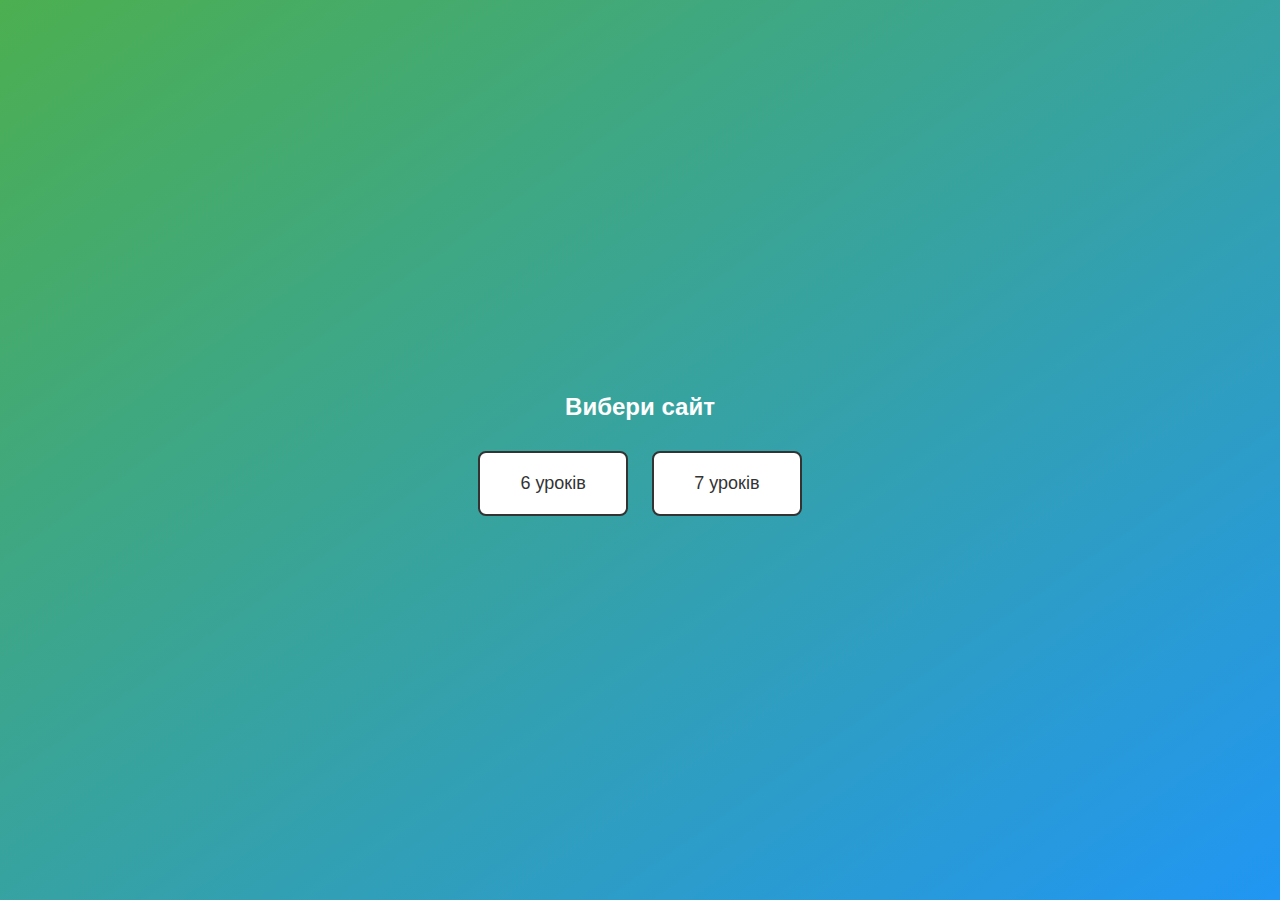
<file: index.html>
<!DOCTYPE html>
<html lang="en">
<head>
    <meta charset="UTF-8">
    <meta name="viewport" content="width=device-width, initial-scale=1.0">
    <title>SchoolTools|Select site</title>
    <link rel="stylesheet" href="stylessss.css">
</head>
<body>
    <div class="background">
        <div class="content">
            <h2>Вибери сайт</h2>
            <a href="index1.html" target="_blank" class="button">6 уроків</a>
            <a href="index15.html" target="_blank" class="button">7 уроків</a>
        </div>
    </div>
</body>
</html>
</file>
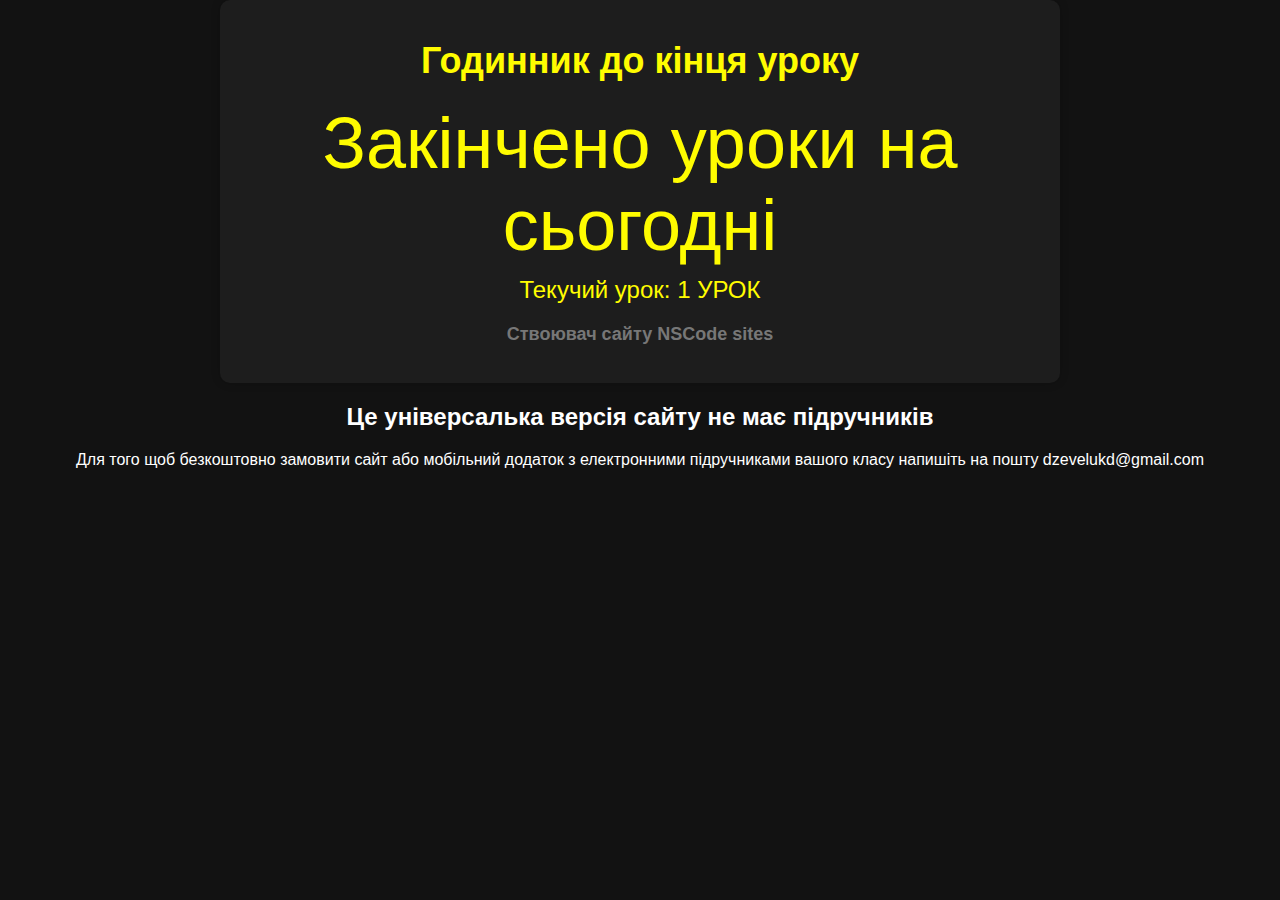
<file: index1.html>
<!DOCTYPE html>
<html lang="en">
<head>
    <meta charset="UTF-8">
    <meta name="viewport" content="width=device-width, initial-scale=1.0">
    <title>SchoolTool</title>
    <style>
        body {
            font-family: 'Arial', sans-serif;
            background: #121212;
            color: #fff;
            text-align: center;
            padding: 0;
            margin: 0;
        }

        h1 {
            font-size: 36px;
            color: #fffc00;
            margin: 20px 0;
        }

        .container {
            max-width: 800px;
            margin: 0 auto;
            padding: 20px;
            background: #1d1d1d;
            border-radius: 10px;
            box-shadow: 0 0 10px rgba(0, 0, 0, 0.2);
        }

        #clock {
            font-size: 72px;
            color: #fffc00;
            margin-top: 20px;
        }

        #nextLesson {
            font-size: 24px;
            color: #fffc00;
            margin-top: 10px;
        }

        h3 {
            font-size: 18px;
            color: #777;
            margin-top: 20px;
        }
        
        .book {
            display: inline-block;
            margin: 10px;
        }

        .book img {
            width: 150px;
            height: 200px;
            border: 1px solid #ccc;
            cursor: pointer;
        }

        .book img:hover {
            border-color: #333;
        }
    </style>
</head>
<body background="bg.png">
    <div class="container">
        <h1>Годинник до кінця уроку</h1>
        <div id="clock">Завантаження...</div>
        <div id="nextLesson">Текучий урок: 1 УРОК</div>
        <h3>Ствоювач сайту NSCode sites</h3>
    </div>
    <script>
    function updateTime() {
        const now = new Date();
        const currentTimeInMinutes = now.getHours() * 60 + now.getMinutes();
        const currentSeconds = now.getSeconds();
        const lessonTimes = [
            { start: 8 * 60, end: 8 * 60 + 45, name: "1 уроку" },
            { start: 8 * 60 + 50, end: 8 * 60 + 50 + 45, name: "2 УРОК" },
            { start: 9 * 60 + 45, end: 9 * 60 + 45 + 45, name: "3 УРОК" },
            { start: 10 * 60 + 40, end: 10 * 60 + 40 + 45, name: "4 УРОК" },
            { start: 11 * 60 + 35, end: 11 * 60 + 35 + 45, name: "5 УРОК" },
            { start: 12 * 60 + 30, end: 12 * 60 + 30 + 45, name: "6 УРОК" }
        ];
        let message = "Закінчено уроки на сьогодні";
        let nextLesson = "Текучий урок: 1 УРОК";
        for (const lesson of lessonTimes) {
            if (currentTimeInMinutes >= lesson.start && currentTimeInMinutes <= lesson.end) {
                const remainingMinutes = lesson.end - currentTimeInMinutes;
                const remainingHours = Math.floor(remainingMinutes / 60);
                const minutes = remainingMinutes % 60;
                const remainingSeconds = 60 - currentSeconds;
                message = `Залишилося ${remainingHours} год. ${minutes} хв. ${remainingSeconds} сек. до кінця ${lesson.name}`;
                nextLesson = `текучий урок: ${lesson.name}`;
                break;
            } else if (currentTimeInMinutes < lesson.start) {
                const minutes = lesson.start - currentTimeInMinutes;
                const hours = Math.floor(minutes / 60);
                const remainingMinutes = minutes % 60;
                message = `Час до початку ${lesson.name}: ${hours} год. ${remainingMinutes} хв.`;
                nextLesson = `текучий урок: ${lesson.name}`;
                break;
            }
        }
        document.getElementById('clock').textContent = message;
        document.getElementById('nextLesson').textContent = nextLesson;
    }
    function formatTime(minutes) {
        const hours = Math.floor(minutes / 60);
        const mins = minutes % 60;
        return `${hours < 10 ? '0' : ''}${hours}:${mins < 10 ? '0' : ''}${mins}`;
    }
    updateTime();
    setInterval(updateTime, 1000);
</script>
    </div>
    <h2>Це універсалька версія сайту  не має підручників</h2>
    <p>Для того щоб безкоштовно замовити сайт або мобільний додаток з електронними підручниками вашого класу напишіть на пошту dzevelukd@gmail.com</p>
</body>
</html>
</file>
<file: stylessss.css>
body, html {
    margin: 0;
    padding: 0;
    height: 100%;
    font-family: Arial, sans-serif;
}

.background {
    height: 100%;
    background: linear-gradient(to bottom right, #4caf50, #2196f3);
    display: flex;
    align-items: center;
    justify-content: center;
}

.content {
    text-align: center;
}

h2 {
    color: #ffffff;
    font-size: 24px;
    margin-bottom: 20px;
}

.button {
    display: inline-block;
    padding: 20px 40px;
    margin: 10px;
    background-color: #ffffff;
    color: #333333;
    font-size: 18px;
    text-decoration: none;
    border-radius: 8px;
    border: 2px solid #333333;
    transition: background-color 0.3s, color 0.3s;
}

.button:hover {
    background-color: #333333;
    color: #ffffff;
}
</file>
